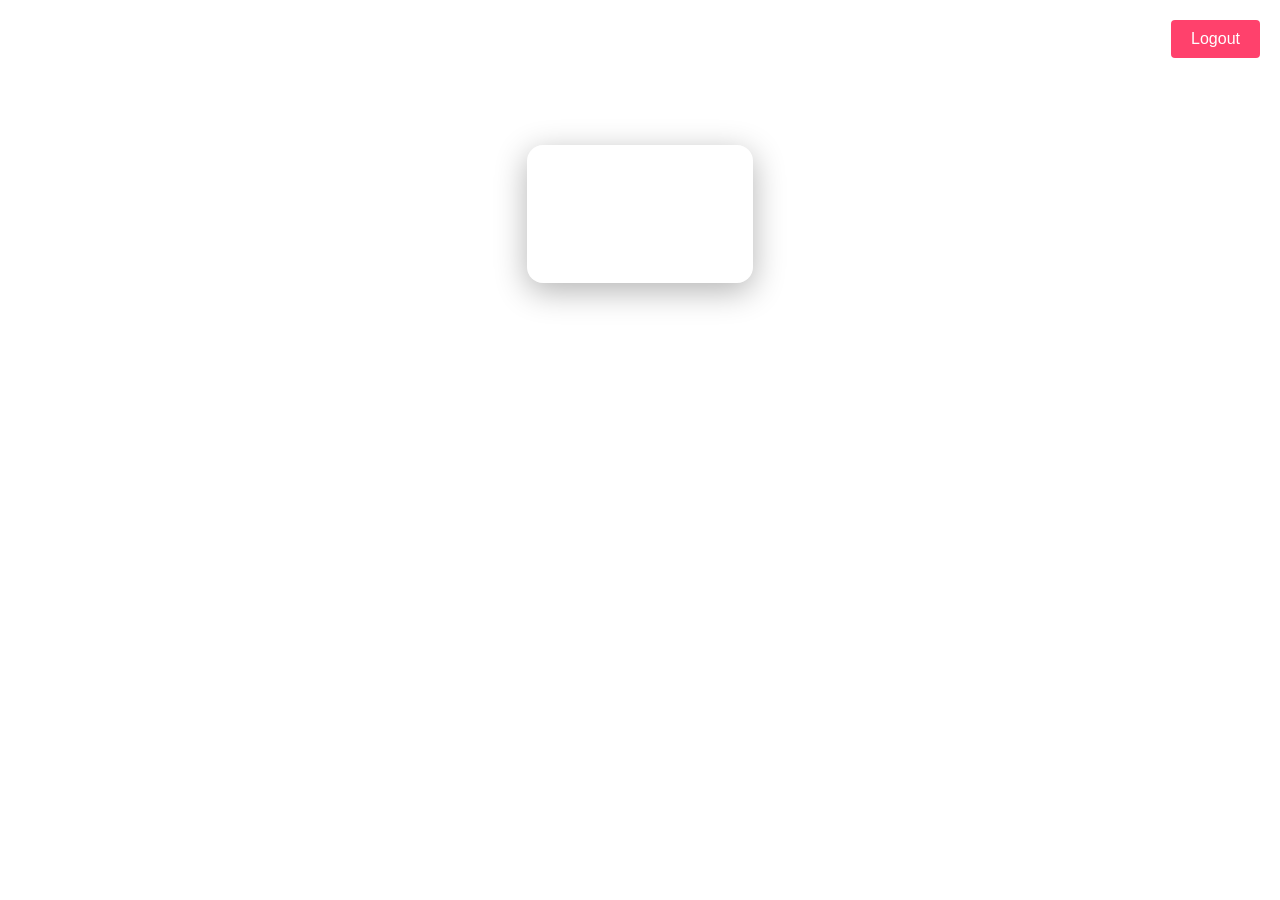
<file: quiz.html>
<!-- @format -->

<!DOCTYPE html>
<html lang="en">
  <head>
    <meta charset="UTF-8" />
    <meta name="viewport" content="width=device-width, initial-scale=1.0" />
    <title>Quiz App</title>
    <link rel="stylesheet" href="quiz.css" />
  </head>
  <body>
    <div class="logout-container">
      <a href="index.html" class="logout-btn">Logout</a>
    </div>
    <div>
      <h1>Quiz app</h1>
      <div class="wrapper">
        <div class="container">
          <div id="quiz"></div>
          <div id="btn-quiz">
            <div>
              <button id="prevButton" onclick="prevQuestion()">Prev</button>
            </div>
            <div>
              <button id="nextButton" disabled onclick="Nextquestion()">
                Next
              </button>
            </div>
          </div>
        </div>
      </div>
    </div>

    <script src="quiz.js"></script>
  </body>
</html>
</file>
<file: quiz.css>
/** @format */

/* Reset & Base */
* {
  margin: 0;
  padding: 0;
  box-sizing: border-box;
}

html {
  font-size: 16px;
  scroll-behavior: smooth;
}

body {
  min-height: 100vh;
  font-family: "Segoe UI", Tahoma, Geneva, Verdana, sans-serif;
  background: url("https://images.pexels.com/photos/956999/milky-way-starry-sky-night-sky-star-956999.jpeg?auto=compress&cs=tinysrgb&w=1260&h=750&dpr=1")
    center/cover no-repeat;
  color: #f0f0f0;
  display: flex;
  flex-direction: column;
  align-items: center;
  padding: 20px;
}

/* Layout Container */
.container {
  width: 100%;
  max-width: 800px;
}

/* Main Card */
.wrapper {
  width: 100%;
  margin-top: 80px;
  padding: 2rem;
  background: rgba(255, 255, 255, 0.05);
  border-radius: 16px;
  backdrop-filter: blur(10px);
  border: 1px solid rgba(255, 255, 255, 0.1);
  box-shadow: 0 8px 32px rgba(0, 0, 0, 0.3);
  transition: all 0.3s ease;
}

/* Headings */
h1 {
  font-size: 2.5rem;
  text-align: center;
  margin-bottom: 1.5rem;
  color: #ffffff;
}

h2,
h3 {
  text-align: center;
  color: #e0e0e0;
  margin-bottom: 1rem;
}

/* Question List */
ul {
  list-style: none;
  display: flex;
  flex-direction: column;
  gap: 1rem;
}

/* Quiz Buttons */
button {
  width: 100%;
  padding: 14px 20px;
  font-size: 1rem;
  font-weight: 500;
  border-radius: 12px;
  background: rgba(255, 255, 255, 0.08);
  color: #fff;
  border: 1px solid rgba(255, 255, 255, 0.2);
  cursor: pointer;
  transition: all 0.3s ease;
}

button:hover {
  background-color: rgba(0, 123, 255, 0.3);
  transform: scale(1.02);
}

#btn-quiz {
  display: flex;
  justify-content: space-between;
  gap: 10px;
  margin-top: 1.5rem;
  flex-direction: row;
}

#btn-quiz > div {
  flex: 1;
}

.logout-container {
  position: fixed;
  top: 20px;
  right: 20px;
  z-index: 999;
}
.logout-btn {
  padding: 10px 20px;
  font-size: 1rem;
  font-weight: 500;
  color: #ffffff;
  background-color: #ff416c;
  border: none;
  border-radius: 4px;
  text-decoration: none;
  text-align: center;
  display: inline-block;
  cursor: pointer;
  transition: background-color 0.3s ease, transform 0.2s ease;
}

.logout-btn:hover {
  background-color: #ff4b2b;
  transform: scale(1.05);
}

.logout-btn:active {
  background-color: #ff416c;
  transform: scale(0.98);
}

/* Responsive Design */
@media only screen and (max-width: 991px) {
  .wrapper {
    padding: 1.5rem;
  }

  h1 {
    font-size: 2rem;
  }

  button {
    font-size: 0.95rem;
  }

  .logout-btn {
    font-size: 0.8rem;
    padding: 8px 16px;
  }
}

@media only screen and (max-width: 767px) {
  .wrapper {
    padding: 1rem;
  }

  h1 {
    font-size: 1.8rem;
  }

  button {
    padding: 12px;
    font-size: 0.9rem;
  }

  #btn-quiz {
    flex-direction: column;
  }

  .logout-btn {
    padding: 6px 12px;
    font-size: 0.75rem;
  }
}
@media only screen and (max-width: 767px) {
  #btn-quiz {
    flex-direction: column; /* Stack buttons on small screens */
  }

  #btn-quiz > div {
    width: 100%;
  }
}
</file>
